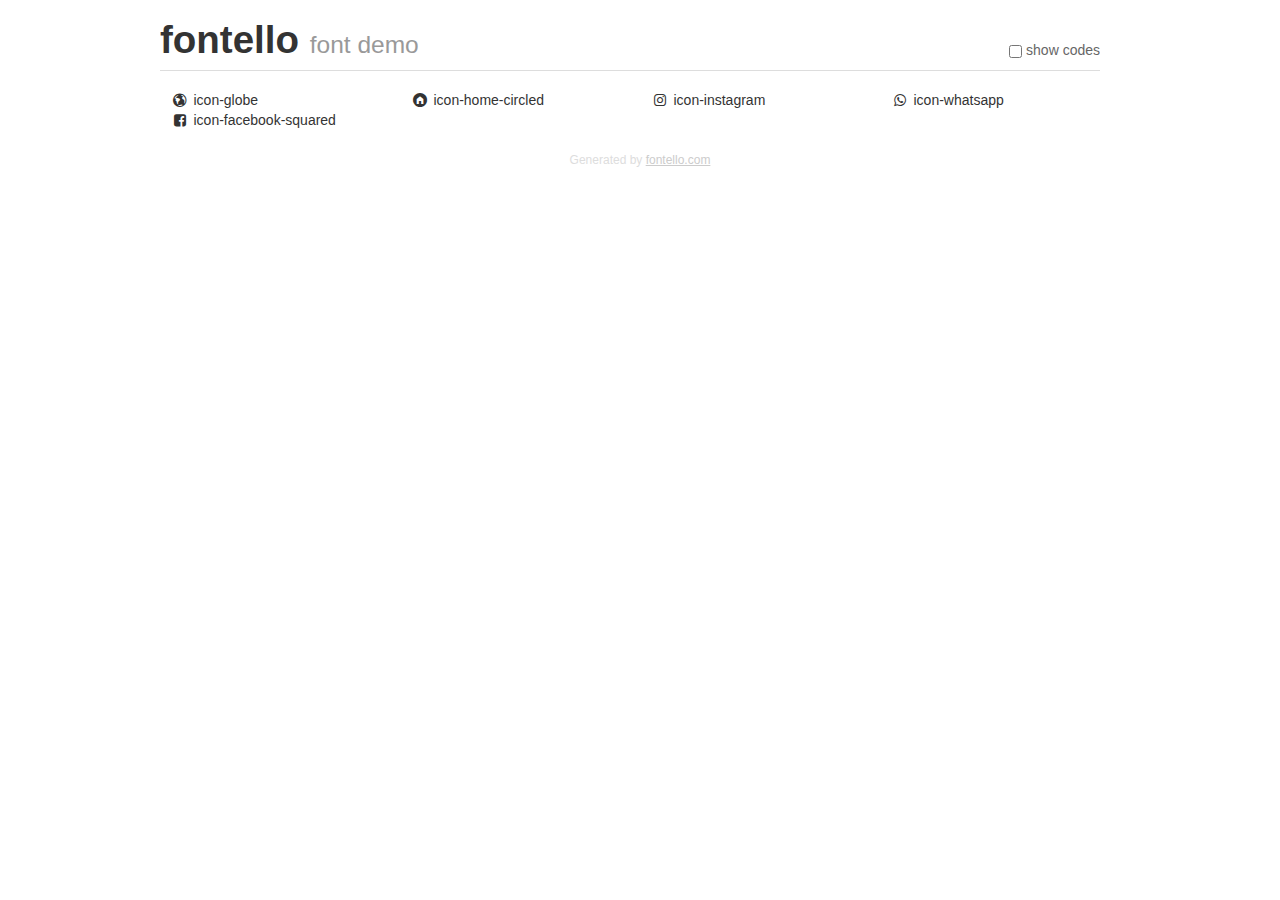
<file: Lugar Perfecto 0.1/assets/Proyecto merca/fontello-8422dcfe/demo.html>
<!DOCTYPE html>
<html>
  <head>
  <!--[if lt IE 9]><script language="javascript" type="text/javascript" src="//html5shim.googlecode.com/svn/trunk/html5.js"></script><![endif]-->
  <meta charset="UTF-8">
  <style>
    html {
      font-size: 100%;
      -webkit-text-size-adjust: 100%;
      -ms-text-size-adjust: 100%;
    }
    a:focus {
      outline: thin dotted #333;
      outline: 5px auto -webkit-focus-ring-color;
      outline-offset: -2px;
    }
    a:hover,
    a:active {
      outline: 0;
    }
    input {
      margin: 0;
      font-size: 100%;
      vertical-align: middle;
      *overflow: visible;
      line-height: normal;
    }
    input::-moz-focus-inner {
      padding: 0;
      border: 0;
    }
    body {
      margin: 0;
      font-family: "Helvetica Neue", Helvetica, Arial, sans-serif;
      font-size: 14px;
      line-height: 20px;
      color: #333;
      background-color: #fff;
    }
    a {
      color: #08c;
      text-decoration: none;
    }
    a:hover {
      color: #005580;
      text-decoration: underline;
    }
    .row {
      margin-left: -20px;
      *zoom: 1;
    }
    .row:before,
    .row:after {
      display: table;
      content: "";
      line-height: 0;
    }
    .row:after {
      clear: both;
    }
    .span3 {
      float: left;
      min-height: 1px;
      margin-left: 20px;
      width: 220px;
    }
    .container {
      width: 940px;
      margin-right: auto;
      margin-left: auto;
      *zoom: 1;
    }
    .container:before,
    .container:after {
      display: table;
      content: "";
      line-height: 0;
    }
    .container:after {
      clear: both;
    }
    small {
      font-size: 85%;
    }
    h1 {
      margin: 10px 0;
      font-family: inherit;
      font-weight: bold;
      line-height: 20px;
      color: inherit;
      text-rendering: optimizelegibility;
      line-height: 40px;
      font-size: 38.5px;
    }
    h1 small {
      font-weight: normal;
      line-height: 1;
      color: #999;
      font-size: 24.5px;
    }

    body {
      margin-top: 90px;
    }
    .header {
      position: fixed;
      top: 0;
      left: 50%;
      margin-left: -480px;
      background-color: #fff;
      border-bottom: 1px solid #ddd;
      padding-top: 10px;
      z-index: 10;
    }
    .footer {
      color: #ddd;
      font-size: 12px;
      text-align: center;
      margin-top: 20px;
    }
    .footer a {
      color: #ccc;
      text-decoration: underline;
    }
    .the-icons {
      font-size: 14px;
      line-height: 24px;
    }
    .switch {
      position: absolute;
      right: 0;
      bottom: 10px;
      color: #666;
    }
    .switch input {
      margin-right: 0.3em;
    }
    .codesOn .i-name {
      display: none;
    }
    .codesOn .i-code {
      display: inline;
    }
    .i-code {
      display: none;
    }
    @font-face {
      font-family: 'fontello';
      src: url('./font/fontello.eot?29897255');
      src: url('./font/fontello.eot?29897255#iefix') format('embedded-opentype'),
           url('./font/fontello.woff?29897255') format('woff'),
           url('./font/fontello.ttf?29897255') format('truetype'),
           url('./font/fontello.svg?29897255#fontello') format('svg');
      font-weight: normal;
      font-style: normal;
    }
    .demo-icon {
      font-family: "fontello";
      font-style: normal;
      font-weight: normal;
      speak: never;
     
      display: inline-block;
      text-decoration: inherit;
      width: 1em;
      margin-right: .2em;
      text-align: center;
      /* opacity: .8; */
     
      /* For safety - reset parent styles, that can break glyph codes*/
      font-variant: normal;
      text-transform: none;
     
      /* fix buttons height, for twitter bootstrap */
      line-height: 1em;
     
      /* Animation center compensation - margins should be symmetric */
      /* remove if not needed */
      margin-left: .2em;
     
      /* You can be more comfortable with increased icons size */
      /* font-size: 120%; */
     
      /* Font smoothing. That was taken from TWBS */
      -webkit-font-smoothing: antialiased;
      -moz-osx-font-smoothing: grayscale;
     
      /* Uncomment for 3D effect */
      /* text-shadow: 1px 1px 1px rgba(127, 127, 127, 0.3); */
    }
    </style>
    <link rel="stylesheet" href="css/animation.css"><!--[if IE 7]><link rel="stylesheet" href="css/" + font.fontname + "-ie7.css"><![endif]-->
    <script>
      function toggleCodes(on) {
        var obj = document.getElementById('icons');
      
        if (on) {
          obj.className += ' codesOn';
        } else {
          obj.className = obj.className.replace(' codesOn', '');
        }
      }
    </script>
  </head>
  <body>
    <div class="container header">
      <h1>fontello <small>font demo</small></h1>
      <label class="switch">
        <input type="checkbox" onclick="toggleCodes(this.checked)">show codes
      </label>
    </div>
    <div class="container" id="icons">
      <div class="row">
        <div class="span3" title="Code: 0xe800">
          <i class="demo-icon icon-globe">&#xe800;</i> <span class="i-name">icon-globe</span><span class="i-code">0xe800</span>
        </div>
        <div class="span3" title="Code: 0xe801">
          <i class="demo-icon icon-home-circled">&#xe801;</i> <span class="i-name">icon-home-circled</span><span class="i-code">0xe801</span>
        </div>
        <div class="span3" title="Code: 0xf16d">
          <i class="demo-icon icon-instagram">&#xf16d;</i> <span class="i-name">icon-instagram</span><span class="i-code">0xf16d</span>
        </div>
        <div class="span3" title="Code: 0xf232">
          <i class="demo-icon icon-whatsapp">&#xf232;</i> <span class="i-name">icon-whatsapp</span><span class="i-code">0xf232</span>
        </div>
      </div>
      <div class="row">
        <div class="span3" title="Code: 0xf308">
          <i class="demo-icon icon-facebook-squared">&#xf308;</i> <span class="i-name">icon-facebook-squared</span><span class="i-code">0xf308</span>
        </div>
      </div>
    <div class="container footer">Generated by <a href="https://fontello.com">fontello.com</a></div>
  </body>
</html>
</file>
<file: Lugar Perfecto 0.1/assets/Proyecto merca/fontello-8422dcfe/css/animation.css>
/*
   Animation example, for spinners
*/
.animate-spin {
  -moz-animation: spin 2s infinite linear;
  -o-animation: spin 2s infinite linear;
  -webkit-animation: spin 2s infinite linear;
  animation: spin 2s infinite linear;
  display: inline-block;
}
@-moz-keyframes spin {
  0% {
    -moz-transform: rotate(0deg);
    -o-transform: rotate(0deg);
    -webkit-transform: rotate(0deg);
    transform: rotate(0deg);
  }

  100% {
    -moz-transform: rotate(359deg);
    -o-transform: rotate(359deg);
    -webkit-transform: rotate(359deg);
    transform: rotate(359deg);
  }
}
@-webkit-keyframes spin {
  0% {
    -moz-transform: rotate(0deg);
    -o-transform: rotate(0deg);
    -webkit-transform: rotate(0deg);
    transform: rotate(0deg);
  }

  100% {
    -moz-transform: rotate(359deg);
    -o-transform: rotate(359deg);
    -webkit-transform: rotate(359deg);
    transform: rotate(359deg);
  }
}
@-o-keyframes spin {
  0% {
    -moz-transform: rotate(0deg);
    -o-transform: rotate(0deg);
    -webkit-transform: rotate(0deg);
    transform: rotate(0deg);
  }

  100% {
    -moz-transform: rotate(359deg);
    -o-transform: rotate(359deg);
    -webkit-transform: rotate(359deg);
    transform: rotate(359deg);
  }
}
@-ms-keyframes spin {
  0% {
    -moz-transform: rotate(0deg);
    -o-transform: rotate(0deg);
    -webkit-transform: rotate(0deg);
    transform: rotate(0deg);
  }

  100% {
    -moz-transform: rotate(359deg);
    -o-transform: rotate(359deg);
    -webkit-transform: rotate(359deg);
    transform: rotate(359deg);
  }
}
@keyframes spin {
  0% {
    -moz-transform: rotate(0deg);
    -o-transform: rotate(0deg);
    -webkit-transform: rotate(0deg);
    transform: rotate(0deg);
  }

  100% {
    -moz-transform: rotate(359deg);
    -o-transform: rotate(359deg);
    -webkit-transform: rotate(359deg);
    transform: rotate(359deg);
  }
}
</file>
